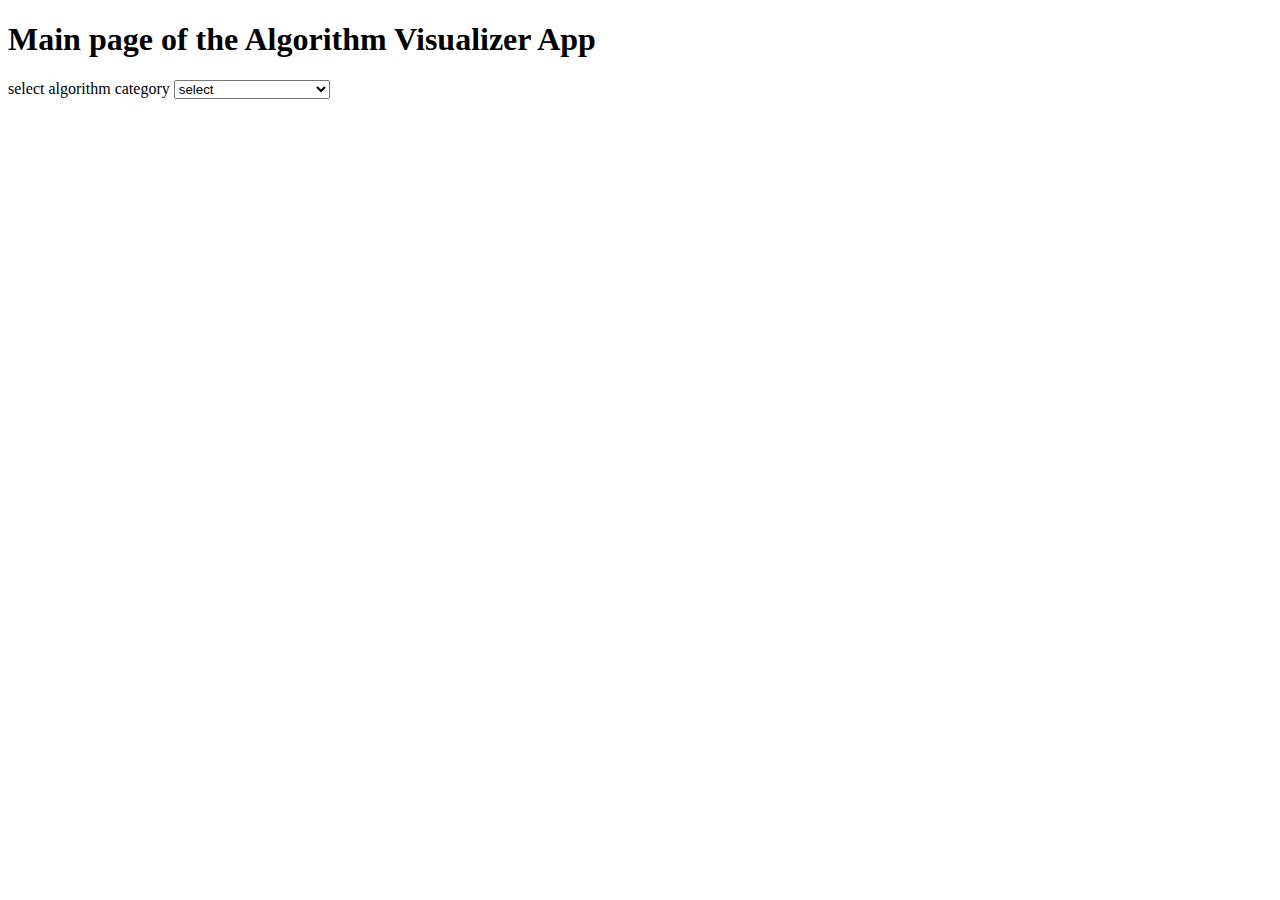
<file: index.html>
<!DOCTYPE html>
<html>
    <head>
        <title>
            Algorithm Visualizer
        </title>
        <script src="app.js"></script>
    </head>

    <body>
        <h1>Main page of the Algorithm Visualizer App</h1>
        <label> select algorithm category</label>

        <select name='algoCategory' id='algoCategory' onchange="chooseAlgorithm()">
            <option value="unknown">select</option>
            <option value="SortingAlgorithms">SortingAlgorithms</option>
            <option value="ComputionalGeometry">ComputionalGeometry</option>
        
        </select>

    </body>

</html>
</file>
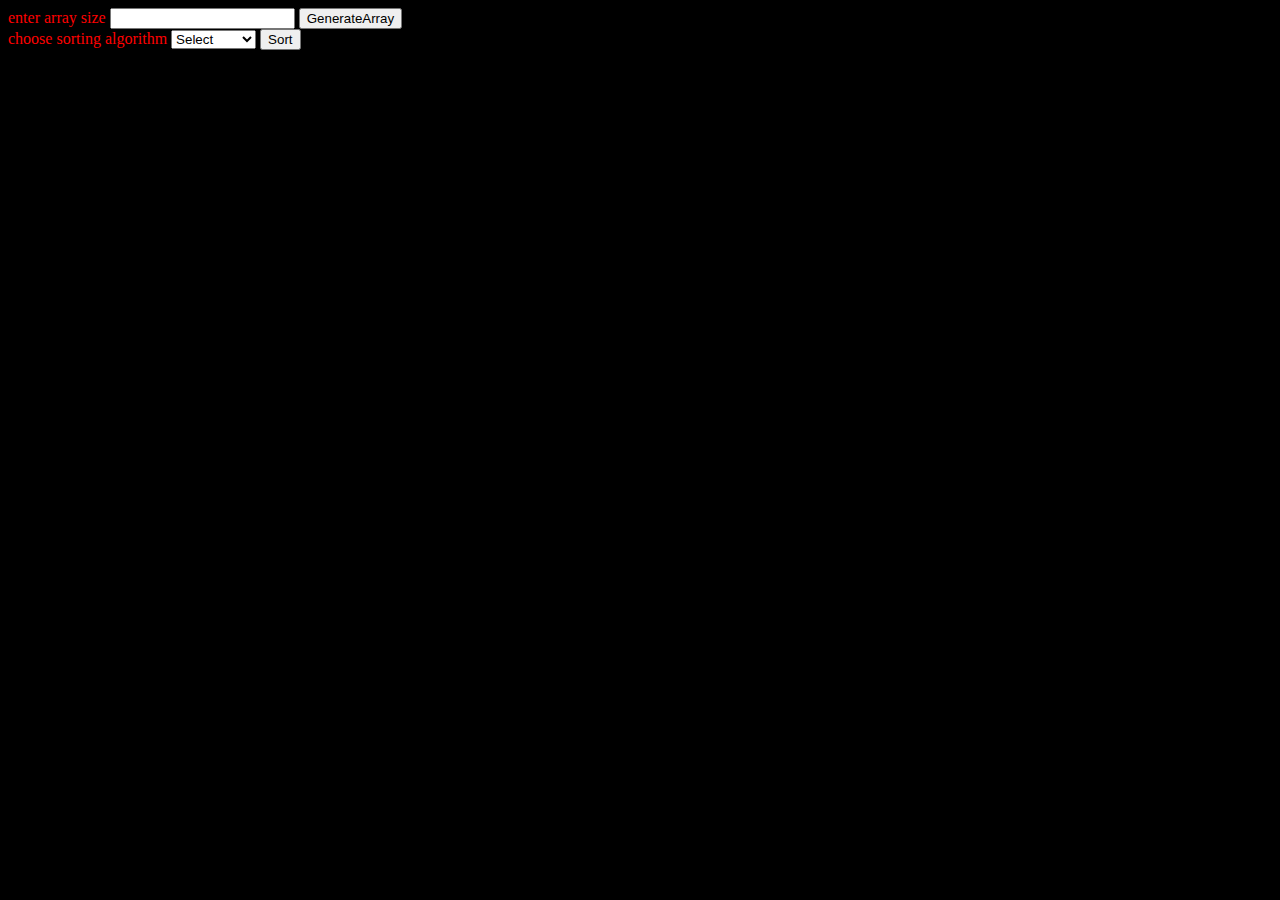
<file: SortingAlgorithms/index.html>
<!DOCTYPE html>
<html>
    <head>
        <title>
            Algorithm Visualizer
        </title>
        <style>
            body{
                background-color: black;
            }
            canvas{ 
                background-color: black;
            }
            label{
                color: red;
            }
        </style>
    </head>

    <body>
        <label >enter array size</label>
        <input type="text" id = 'arraySize'>
        <input type="button" onclick="generateArray()" value="GenerateArray">
        
        <br>
        
        <label>choose sorting algorithm</label>
        <select id='sortingAlgorithm'>
            <option>Select</option>
            <option>mergeSort</option>
            <option>bubleSort</option>
            <option>quickSort</option>
        </select>
        <input type="button" onclick="sort()" value="Sort">
        
        <br>
        <br>
        <canvas id='sortingCanvas'>

        </canvas>

    </body>

    <script src="rectangle.js"></script>
    <script src='drawer.js'></script>
    <script src="sortingAlgorithms.js"></script>
    <script src="app.js"></script>


</html>
</file>
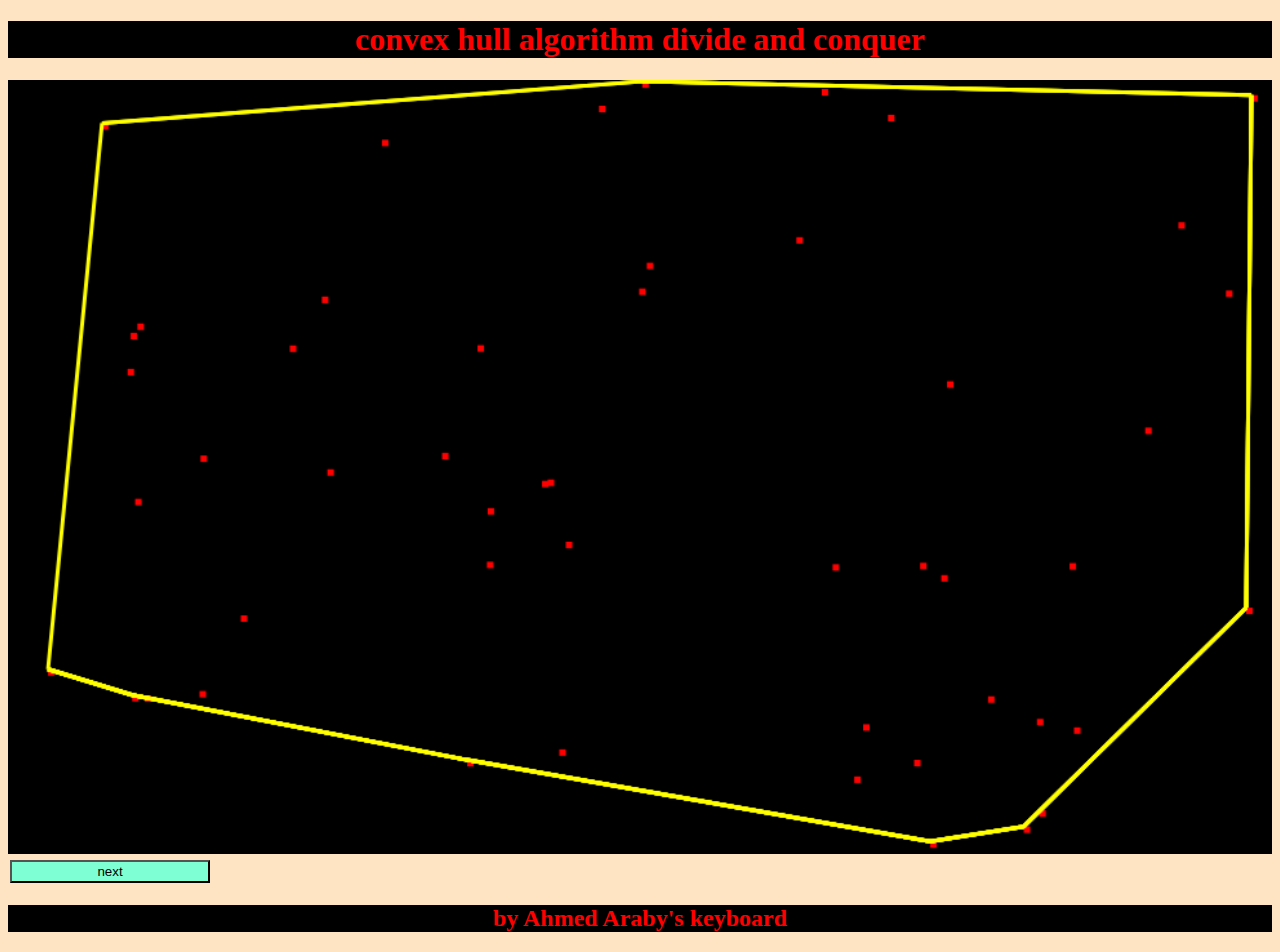
<file: ComputionalGeometry/ConvexHull/DivideAndConquer/index.html>
<!doctype html>
<html>
    <head>
        <title>convexHull Divide and Conquer</title>
        <charset = 'utf-8' ></charset>
        <link rel='stylesheet' href='styles.css'>
    </head>
    
    <body>
        <header>
              <h1>convex hull algorithm divide and conquer</h1>
        </header>
        
        <main>
          
            <canvas id='can1'></canvas>
            <input id='next' type='button' value="next" onclick='next()'>
        </main>
        
        <footer>
            <h2>by Ahmed Araby's keyboard</h2>
        </footer>
        
        <script src='helpers.js'></script>
        <script src='convexhull.js'></script>
        <script src='visualizer.js'></script>
        <script src='app.js'></script>
    </body>
</html>
</file>
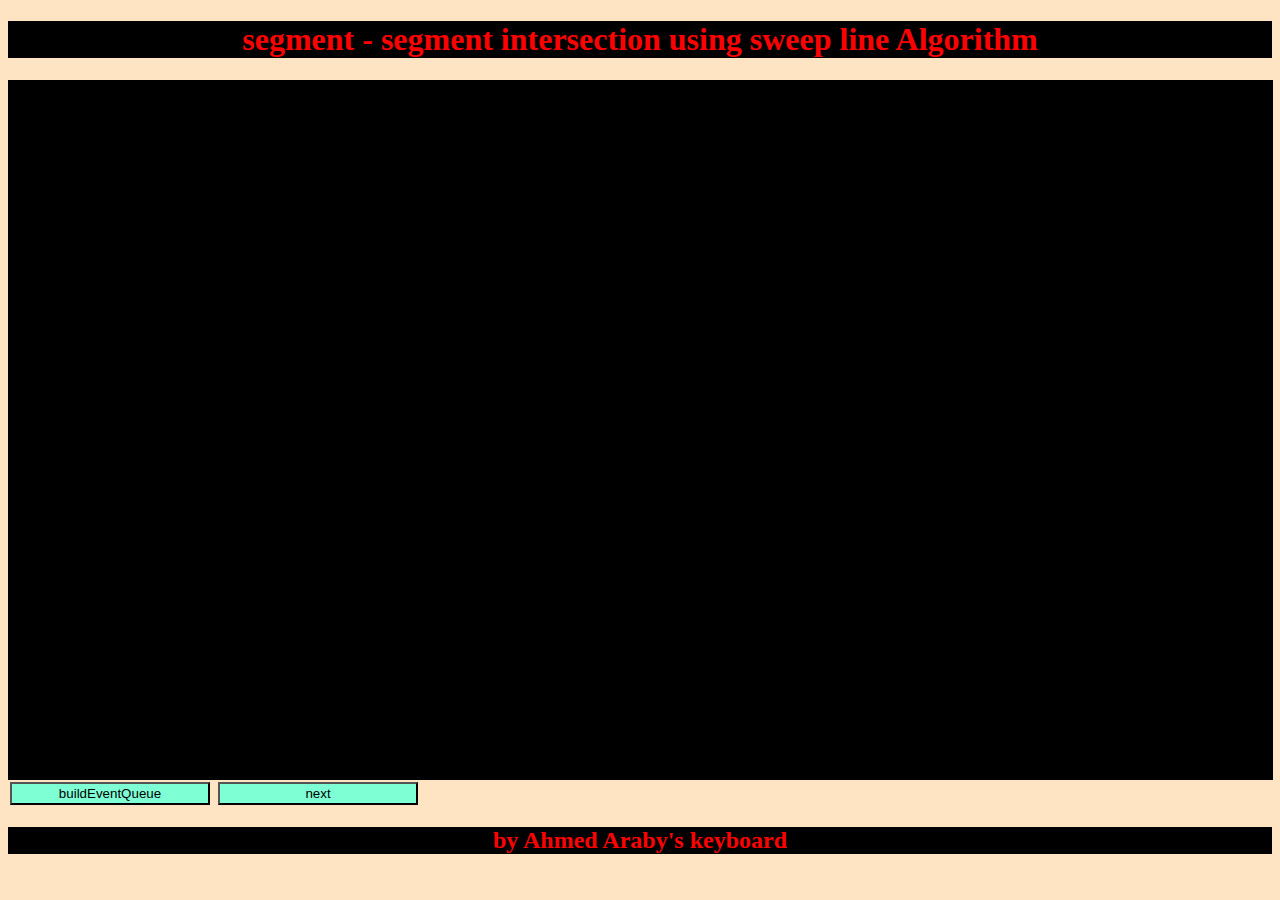
<file: ComputionalGeometry/Segment_Segment_Intersection/Bentley_and_Othman/index.html>
<!doctype html>
<html>
    <head>
        <title>segment - segment intersection</title>
        <charset = 'utf-8' ></charset>
        <link rel='stylesheet' href='styles.css'>
    </head>
    
    <body>
        <header>
              <h1>segment - segment intersection using sweep line Algorithm</h1>
        </header>
        
        <main>
          
            <canvas id='can1'></canvas>
            <input type='button' value = 'buildEventQueue' 
                   onclick='build_evnet_queue()'>
            
            <input type='button' value="next" 
                   onclick='step_forward()'>
            
            
        </main>
        
        <footer>
            <h2>by Ahmed Araby's keyboard</h2>
        </footer>
        
        <script src='GeometricDataStructures.js'></script>
        <script src='balanced_binarySearchTree.js'></script>
        <script src='sweepLineAlgorithm.js'></script>
        <script src="helpers.js"></script>
        
        <script src='app.js'></script>
        <script src="testing.js"></script>
    </body>
</html>
</file>
<file: ComputionalGeometry/ConvexHull/DivideAndConquer/styles.css>
body{
    background-color:bisque;
}

#can1{
    width: 100%;
    height: 100%;
    background-color: black;
}

header{
    text-align: center;
    color: red;
    background-color: black;
}

main{
    
}

footer{
    background-color: black;
    color: red;
    text-align: center; 
}

#next{
    padding: 2px;
    margin: 2px;
    width: 200px;
    background-color: aquamarine;
}
</file>
<file: ComputionalGeometry/Segment_Segment_Intersection/Bentley_and_Othman/styles.css>
body{
    background-color:bisque;
}

#can1{
    display: block;
    background-color: black;
}

header{
    text-align: center;
    color: red;
    background-color: black;
}

main{
    
}

footer{
    background-color: black;
    color: red;
    text-align: center; 
}

input{
    padding: 2px;
    margin: 2px;
    width: 200px;
    background-color: aquamarine;
}
</file>
